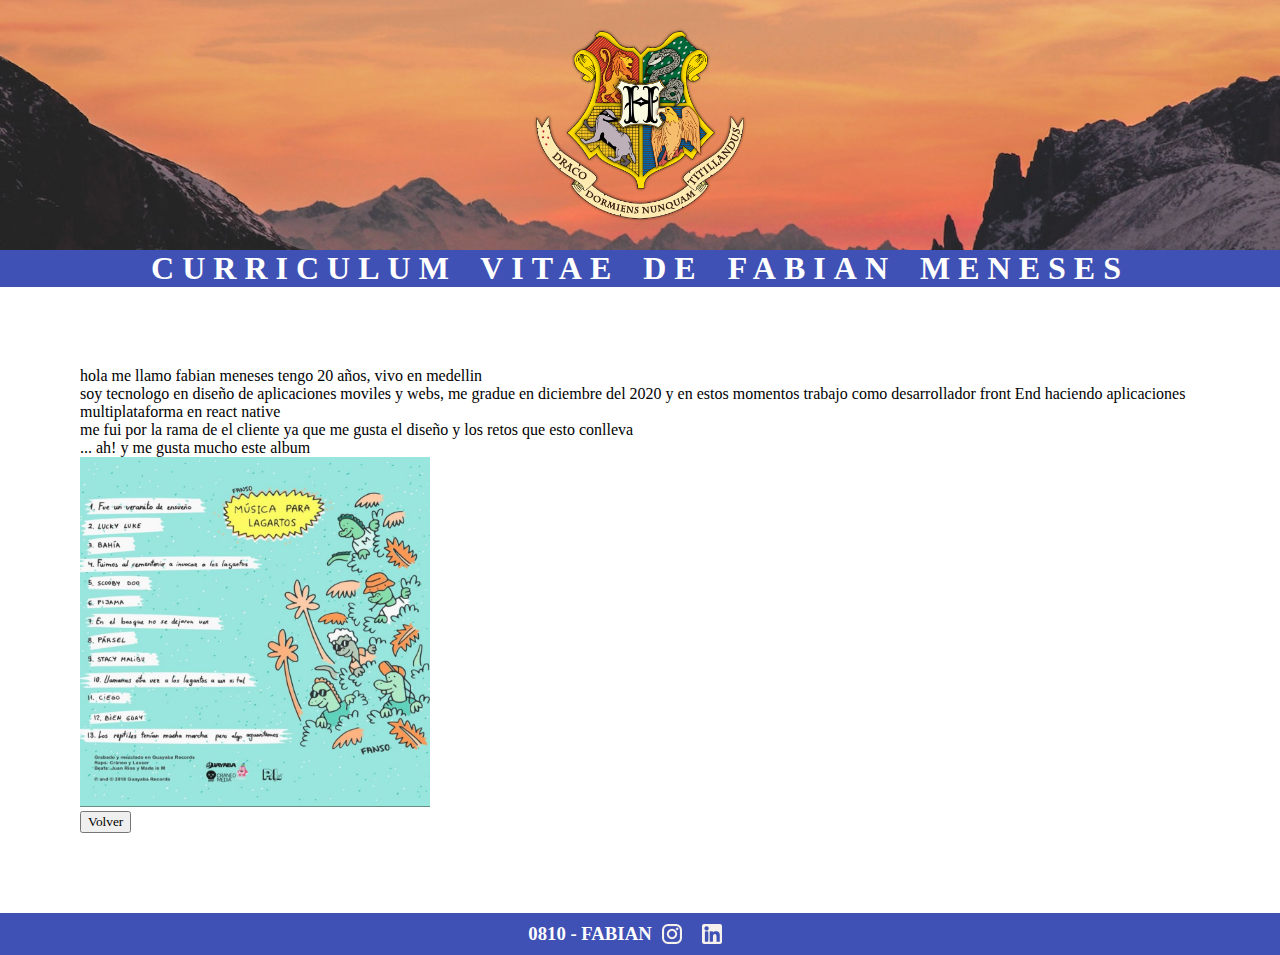
<file: sobremi.html>
<!DOCTYPE html>
<html lang="en">
  <head>
    <meta charset="UTF-8" />
    <meta http-equiv="X-UA-Compatible" content="IE=edge" />
    <meta name="viewport" content="width=device-width, initial-scale=1.0" />
    <link
      rel="stylesheet"
      href="https://cdnjs.cloudflare.com/ajax/libs/font-awesome/5.15.3/css/all.min.css"
      integrity="sha512-iBBXm8fW90+nuLcSKlbmrPcLa0OT92xO1BIsZ+ywDWZCvqsWgccV3gFoRBv0z+8dLJgyAHIhR35VZc2oM/gI1w=="
      crossorigin="anonymous"
    />
    <title>Sobre mi</title>
    <link rel="stylesheet" href="./css/styles.css" />
  </head>
  <body>
    <head>
      <div class="contenedorImg">
        <img
          src="./img/Hogwarts-logo.png"
          alt="harry potter"
          class="harryPotterimg"
        />
      </div>
      <h1 class="titleheader">CURRICULUM VITAE DE FABIAN MENESES</h1>
    </head>

    <main id="contenedorPrincipal">
      <section>
        <article>
          <p>hola me llamo fabian meneses tengo 20 años, vivo en medellin</p>
        </article>
        <article>
          <p>
            soy tecnologo en diseño de aplicaciones moviles y webs, me gradue en
            diciembre del 2020 y en estos momentos trabajo como desarrollador
            front End haciendo aplicaciones multiplataforma en react native
          </p>
        </article>
        <article>
          <p>
            me fui por la rama de el cliente ya que me gusta el diseño y los
            retos que esto conlleva
          </p>
        </article>
        <article>
          <p>... ah! y me gusta mucho este album</p>
          <img src="./img/lagartos.jpg" alt="lagartos" class="imgLagartos" />
        </article>
        <div class="containerBoton2">
          <a href="index.html">
            <button class="boton">Volver</button>
          </a>
        </div>
      </section>
    </main>

    <footer class="footerContainer">
      <h3 class="textFooter">0810 - FABIAN</h3>
      <a href="https://www.instagram.com/fabianmenesess/" class="alineacion">
        <img src="./img/ico_instagram.png" alt="instagram" class="icon" />
      </a>
      <a
        href="https://www.linkedin.com/in/edison-fabian-meneses-salamanca/"
        class="alineacion"
      >
        <img src="./img/ico_linkedin.png" alt="linkedin" class="icon" />
      </a>
      <span class="icon alineacion">
        <a
          href="https://github.com/fabianmeneses56"
          target="_blank"
          rel="noopener noreferrer"
          class="alineacion"
        >
          <i class="fab fa-github-square"></i>
        </a>
      </span>
    </footer>
  </body>
</html>
</file>
<file: css/styles.css>
* {
  margin: 0px;
  font-family: 'Times New Roman', Times, serif;
}
.titleheader {
  background-color: #3f51b5;
  color: #fff;
  text-align: center;
  letter-spacing: 0.25em;
  word-spacing: 0.25em;
  /* object-fit: ; */
}
.titleContenidoGeneral {
  background-color: #009688;
  color: #fff;
  letter-spacing: 0.25em;
  word-spacing: 0.25em;
  padding: 5px;
}
#contenedorPrincipal {
  margin: 80px;
}
.customText {
  font-style: italic;
  font-size: 15px;
}
.footerContainer {
  background-color: #3f51b5;
  display: flex;
  justify-content: center;
  align-items: center;
  padding: 10px;
}
.textFooter {
  color: #fff;
  text-align: center;
}
.icon {
  margin-left: 10px;
  margin-right: 10px;
}
.harryPotterimg {
  width: 350px;
}
.contenedorImg {
  display: flex;
  justify-content: center;
  align-items: center;
  background-image: url('/img/3333.jpg');
  height: 250px;
  background-repeat: no-repeat;
  background-size: cover;
  background-position: center;
}
.alineacion {
  display: flex;
  text-decoration: none;
}
.img {
  width: 100px;
  height: 100px;
  background-color: red;
}
.imgPersonal {
  border-radius: 50%;
  width: 250px;
  height: 250px;
}
.containerImg {
  display: flex;
  justify-content: center;
  margin-bottom: 40px;
}
.containerLista {
  margin-top: 15px;
  margin-bottom: 10px;
}
.icon {
  color: #fff;
  font-size: 23px;
}
a:visited {
  color: #fff;
}
.containerBoton {
  display: flex;
  justify-content: center;
  margin-bottom: 25px;
}
.containerBoton {
  padding: 10px;
}
.imgLagartos {
  width: 350px;
}
</file>
